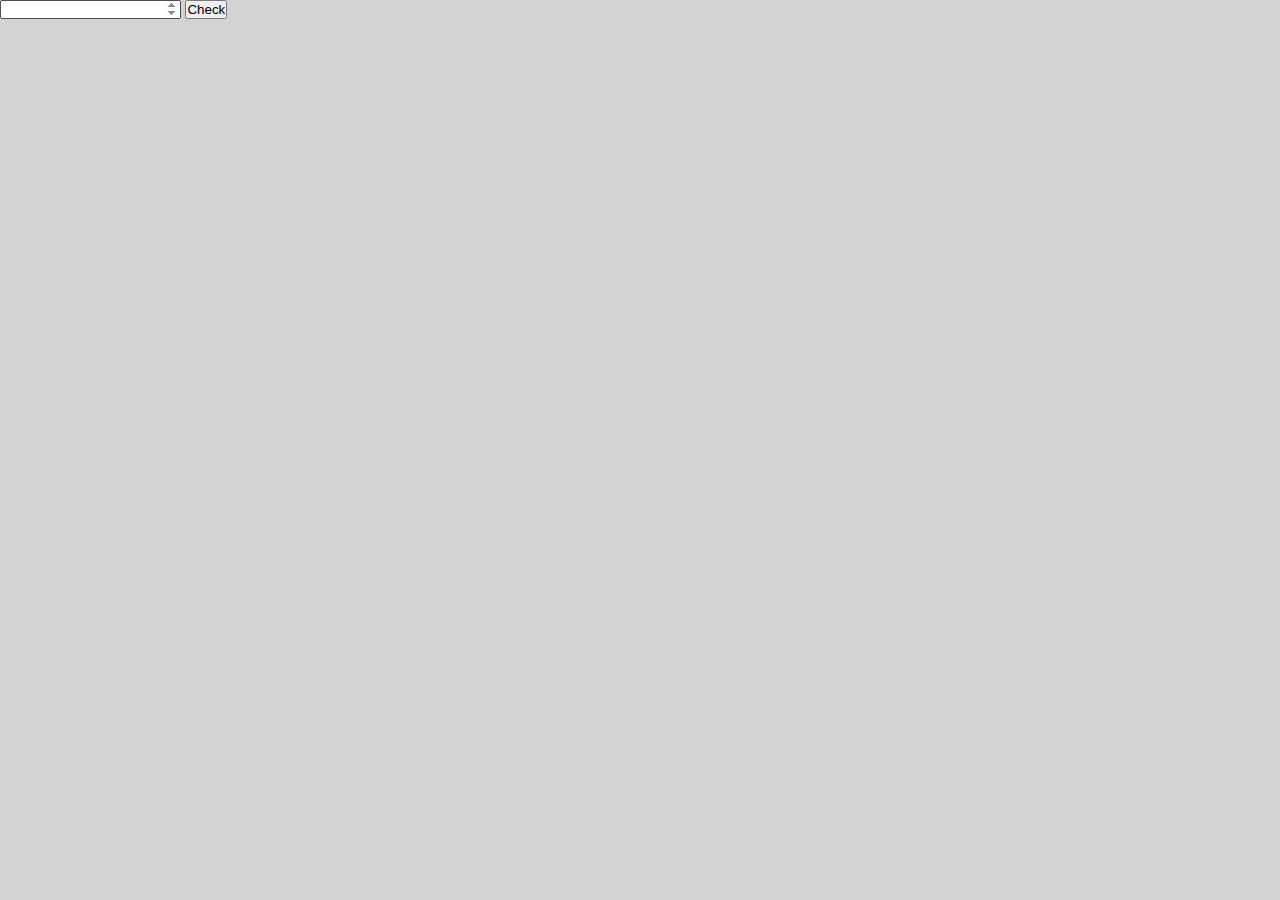
<file: conditionals-level_1_1/index.html>
<!DOCTYPE html>
<html lang="en">

<head>
    <meta charset="UTF-8">
    <meta name="viewport" content="width=device-width, initial-scale=1.0">
    <title>JS-Vertiefung – Conditionals-Level-1_1</title>
    <link rel="stylesheet" href="./assets/css/style.css">
</head>

<body>
    <form onsubmit="return false">
        <input type="number" name="age" id="age">
        <input type="submit" value="Check" onclick="adult()">
    </form>
    <div id="output"></div>
    <script src="./assets/js/main.js"></script>
</body>

</html>
</file>
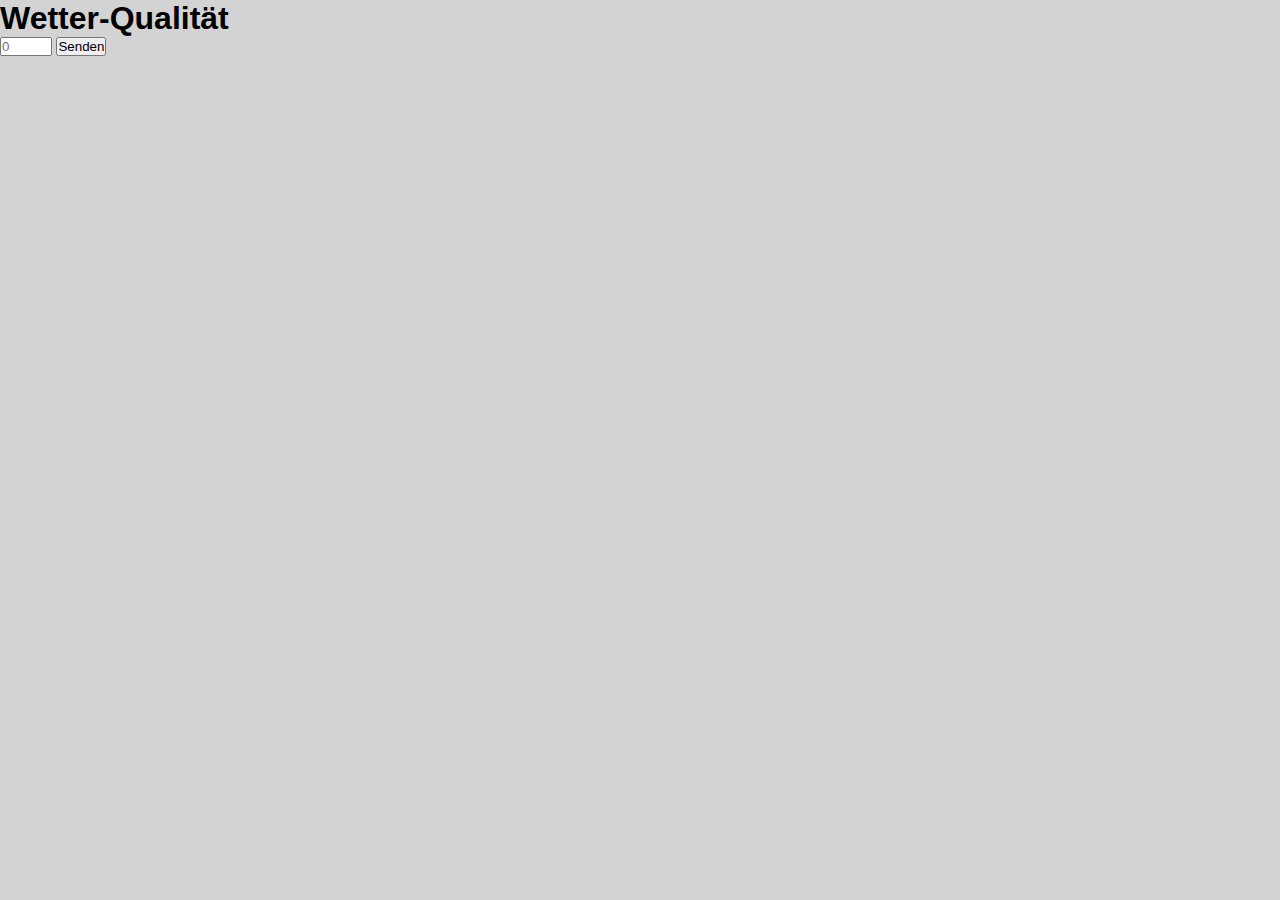
<file: conditionals-level_1_2/index.html>
<!DOCTYPE html>
<html lang="en">

<head>
    <meta charset="UTF-8">
    <meta name="viewport" content="width=device-width, initial-scale=1.0">
    <title>JS-Vertiefung – Conditionals-Level-1_2</title>
    <link rel="stylesheet" href="./assets/css/style.css">
</head>

<body>
    <h1>Wetter-Qualität</h1>
    <form onsubmit="return false">
        <input type="number" name="zahl" id="zahl" min="0" max="10" placeholder="0">
        <input type="submit" value="Senden" onclick="weather()">
    </form>
    <div id="output"></div>
    <script src="./assets/js/main.js"></script>
</body>

</html>
</file>
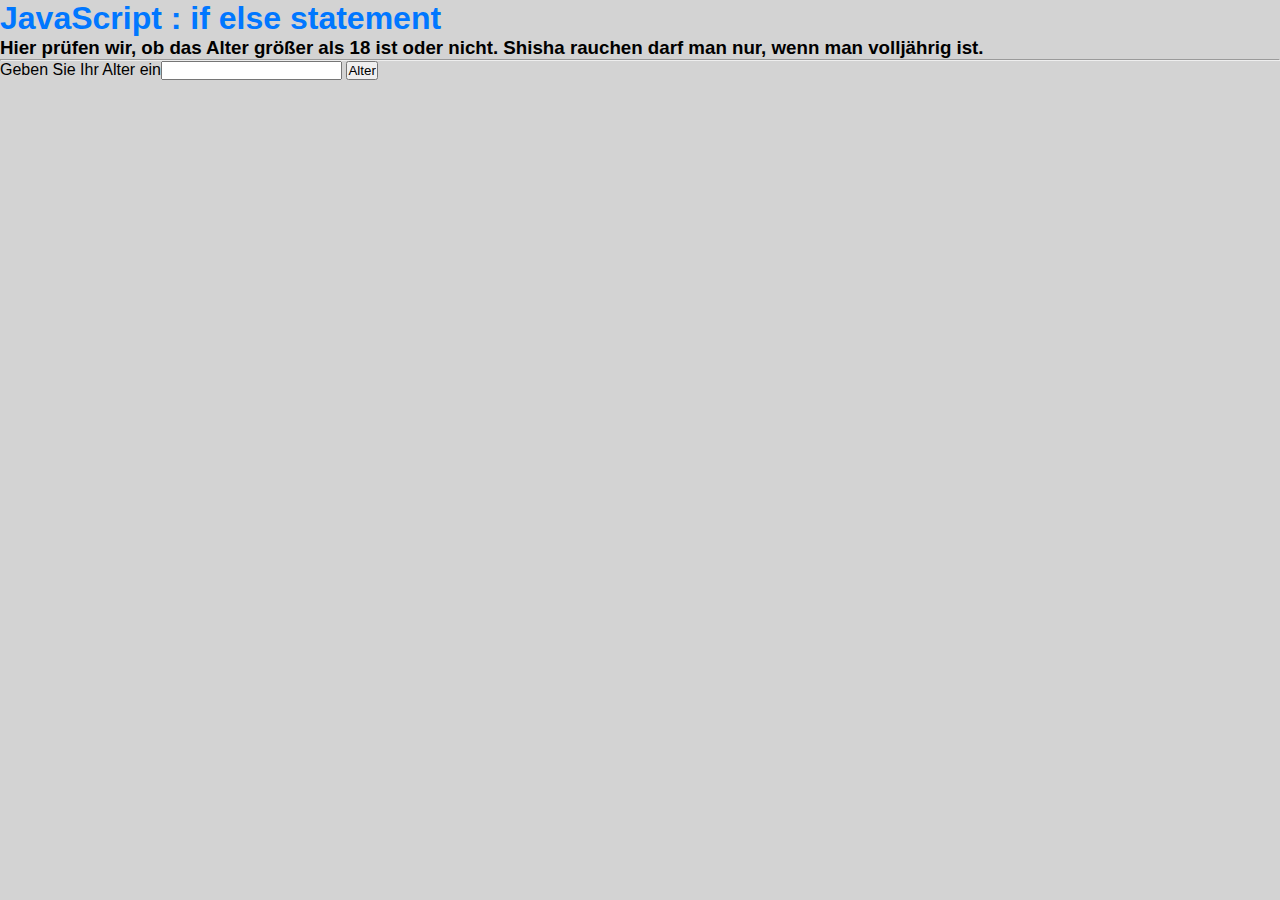
<file: conditionals-level_1_3/index.html>
<!DOCTYPE html>
<html lang="en">

<head>
    <meta charset="UTF-8">
    <meta name="viewport" content="width=device-width, initial-scale=1.0">
    <title>JS-Vertiefung – Conditionals-Level-1_3</title>
    <link rel="stylesheet" href="./assets/css/style.css">
</head>

<body>
    <h1 style="color: rgb(0, 119, 255)">JavaScript : if else statement</h1>
    <h3>
        Hier prüfen wir, ob das Alter größer als 18 ist
        oder nicht. Shisha rauchen darf man nur, wenn man volljährig ist.
    </h3>
    <hr />
    <form name="form1" action="#">
        Geben Sie Ihr Alter ein<input type="text" name="text1" id="input" />
        <input type="button" value="Alter" onclick="greaterThan()" />
    </form>
    <div id="output"></div>

    <script src="./assets/js/main.js"></script>
</body>

</html>
</file>
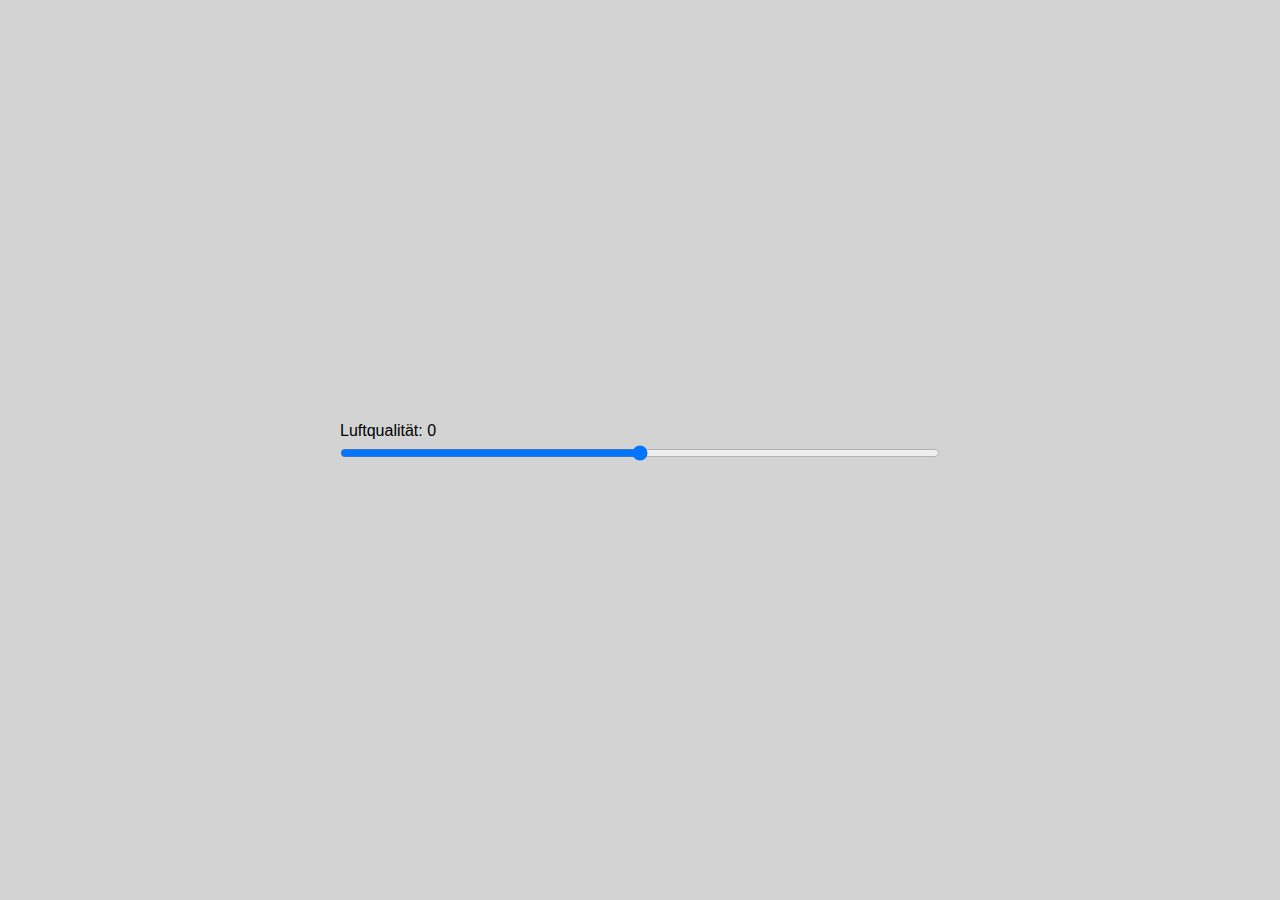
<file: conditionals-level_2_2/index.html>
<!DOCTYPE html>
<html lang="en">

<head>
    <meta charset="UTF-8">
    <meta name="viewport" content="width=device-width, initial-scale=1.0">
    <title>JS-Vertiefung – Conditionals-Level-2_2</title>
    <link rel="stylesheet" href="./assets/css/style.css">
</head>

<body>
    <div class="slider___wrapper">
        <label for="air-quality">Luftqualität: <span id="quality-points">0</span></label>
        <input type="range" id="air-quality" name="air-quality" min="0" max="150" oninput="checkAirQuality()">
    <div id="output"></div>
</div>
    
    <script src="./assets/js/main.js"></script>
</body>

</html>
</file>
<file: conditionals-level_1_1/assets/css/style.css>
@charset "UTF-8";

/* ========================================================== 
                            Resets
========================================================== */

* {
    margin: 0;
    padding: 0;
    box-sizing: border-box;
}

a {
    text-decoration: none;
    color: inherit;
}

img {
    display: block;
    max-width: 100%;
}

/* ========================================================== 
                        Image Links
========================================================== */

/* https://source.unsplash.com/random?night sky */
/* https://source.unsplash.com/random/?Cryptocurrency&1 */
/* https://picsum.photos/300/300?random=1 */

/* ========================================================== 
                            Fonts
========================================================== */

/* ========================================================== 
                Variables / Custom Properties
========================================================== */

/* ========================================================== 
                            Body
========================================================== */

body {
    font-family: Verdana, Geneva, Tahoma, sans-serif;
    background-color: lightgray;
    height: 100vh;
    scroll-behavior: smooth;
}

/* ========================================================== 
                            Content
========================================================== */
</file>
<file: conditionals-level_1_2/assets/css/style.css>
@charset "UTF-8";

/* ========================================================== 
                            Resets
========================================================== */

* {
    margin: 0;
    padding: 0;
    box-sizing: border-box;
}

a {
    text-decoration: none;
    color: inherit;
}

img {
    display: block;
    max-width: 100%;
}

/* ========================================================== 
                        Image Links
========================================================== */

/* https://source.unsplash.com/random?night sky */
/* https://source.unsplash.com/random/?Cryptocurrency&1 */
/* https://picsum.photos/300/300?random=1 */

/* ========================================================== 
                            Fonts
========================================================== */

/* ========================================================== 
                Variables / Custom Properties
========================================================== */

/* ========================================================== 
                            Body
========================================================== */

body {
    font-family: Verdana, Geneva, Tahoma, sans-serif;
    background-color: lightgray;
    height: 100vh;
    scroll-behavior: smooth;
}

/* ========================================================== 
                            Content
========================================================== */
</file>
<file: conditionals-level_1_3/assets/css/style.css>
@charset "UTF-8";

/* ========================================================== 
                            Resets
========================================================== */

* {
    margin: 0;
    padding: 0;
    box-sizing: border-box;
}

a {
    text-decoration: none;
    color: inherit;
}

img {
    display: block;
    max-width: 100%;
}

/* ========================================================== 
                        Image Links
========================================================== */

/* https://source.unsplash.com/random?night sky */
/* https://source.unsplash.com/random/?Cryptocurrency&1 */
/* https://picsum.photos/300/300?random=1 */

/* ========================================================== 
                            Fonts
========================================================== */

/* ========================================================== 
                Variables / Custom Properties
========================================================== */

/* ========================================================== 
                            Body
========================================================== */

body {
    font-family: Verdana, Geneva, Tahoma, sans-serif;
    background-color: lightgray;
    height: 100vh;
    scroll-behavior: smooth;
}

/* ========================================================== 
                            Content
========================================================== */
</file>
<file: conditionals-level_2_2/assets/css/style.css>
@charset "UTF-8";

/* ========================================================== 
                            Resets
========================================================== */

* {
    margin: 0;
    padding: 0;
    box-sizing: border-box;
}

a {
    text-decoration: none;
    color: inherit;
}

img {
    display: block;
    max-width: 100%;
}

/* ========================================================== 
                        Image Links
========================================================== */

/* https://source.unsplash.com/random?night sky */
/* https://source.unsplash.com/random/?Cryptocurrency&1 */
/* https://picsum.photos/300/300?random=1 */

/* ========================================================== 
                            Fonts
========================================================== */

/* ========================================================== 
                Variables / Custom Properties
========================================================== */

/* ========================================================== 
                            Body
========================================================== */

body {
    font-family: Verdana, Geneva, Tahoma, sans-serif;
    background-color: lightgray;
    height: 100vh;
    scroll-behavior: smooth;
    display: flex;
    justify-content: center;
    align-items: center;
    flex-direction: column;
    transition: all 1s ease-in-out;
}

/* ========================================================== 
                            Content
========================================================== */

.slider___wrapper {
    display: flex;
    flex-direction: column;
    width: clamp(600px, 50%, 30vw);
}

label {
    margin-bottom: 5px;
}

#output {
    margin-top: 2vh;
    font-size: 1.1rem;
    line-height: 2rem;
    font-weight: bold;
}
</file>
